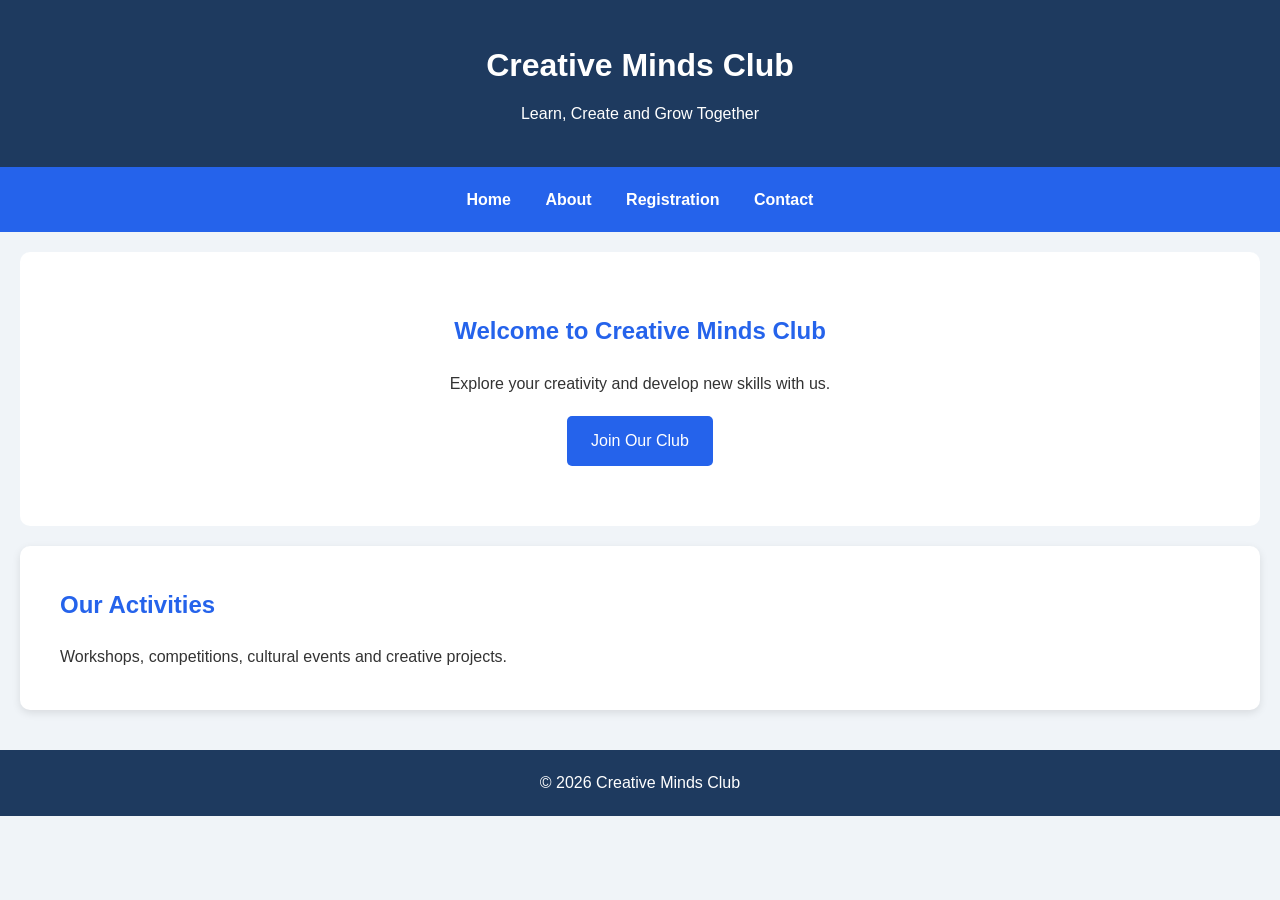
<file: index.html>
<!DOCTYPE html>
<html lang="en">
<head>
    <meta charset="UTF-8">
    <meta name="viewport" content="width=device-width, initial-scale=1.0">
    <title>College Club - Home</title>
    <link rel="stylesheet" href="style.css">
</head>
<body>

    <header>
        <h1>Creative Minds Club</h1>
        <p>Learn, Create and Grow Together</p>
    </header>

    <nav>
        <a href="index.html">Home</a>
        <a href="about.html">About</a>
        <a href="registration.html">Registration</a>
        <a href="contact.html">Contact</a>
    </nav>

    <section class="hero">
        <h2>Welcome to Creative Minds Club</h2>
        <p>Explore your creativity and develop new skills with us.</p>
        <a href="registration.html" class="btn">Join Our Club</a>
    </section>

    <section class="card">
        <h2>Our Activities</h2>
        <p>Workshops, competitions, cultural events and creative projects.</p>
    </section>

    <footer>
        <p>&copy; 2026 Creative Minds Club</p>
    </footer>

</body>
</html>
</file>
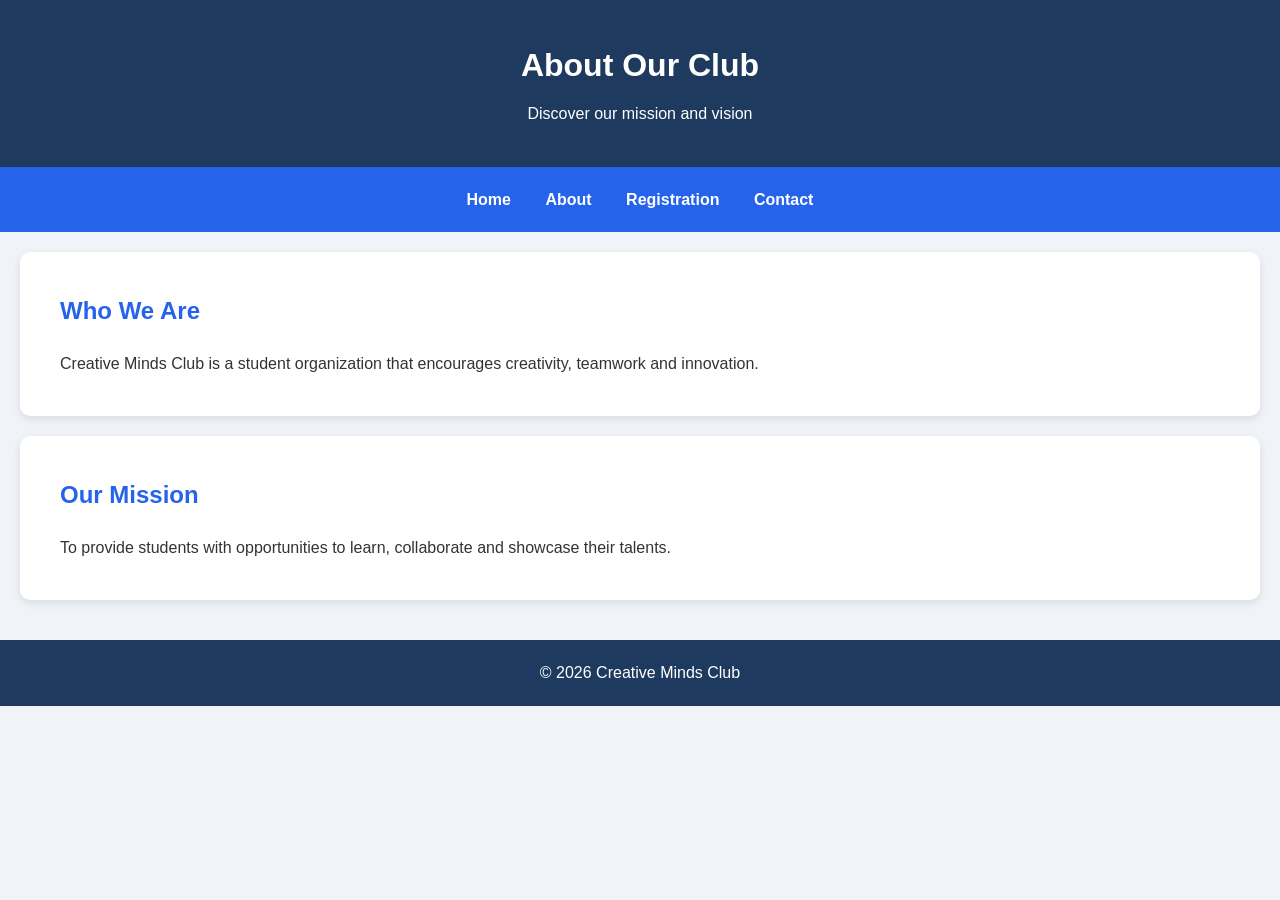
<file: about.html>
<!DOCTYPE html>
<html lang="en">
<head>
    <meta charset="UTF-8">
    <meta name="viewport" content="width=device-width, initial-scale=1.0">
    <title>About Us</title>
    <link rel="stylesheet" href="style.css">
</head>
<body>

    <header>
        <h1>About Our Club</h1>
        <p>Discover our mission and vision</p>
    </header>

    <nav>
        <a href="index.html">Home</a>
        <a href="about.html">About</a>
        <a href="registration.html">Registration</a>
        <a href="contact.html">Contact</a>
    </nav>

    <section class="card">
        <h2>Who We Are</h2>
        <p>Creative Minds Club is a student organization
        that encourages creativity, teamwork and innovation.</p>
    </section>

    <section class="card">
        <h2>Our Mission</h2>
        <p>To provide students with opportunities to learn,
        collaborate and showcase their talents.</p>
    </section>

    <footer>
        <p>&copy; 2026 Creative Minds Club</p>
    </footer>

</body>
</html>
</file>
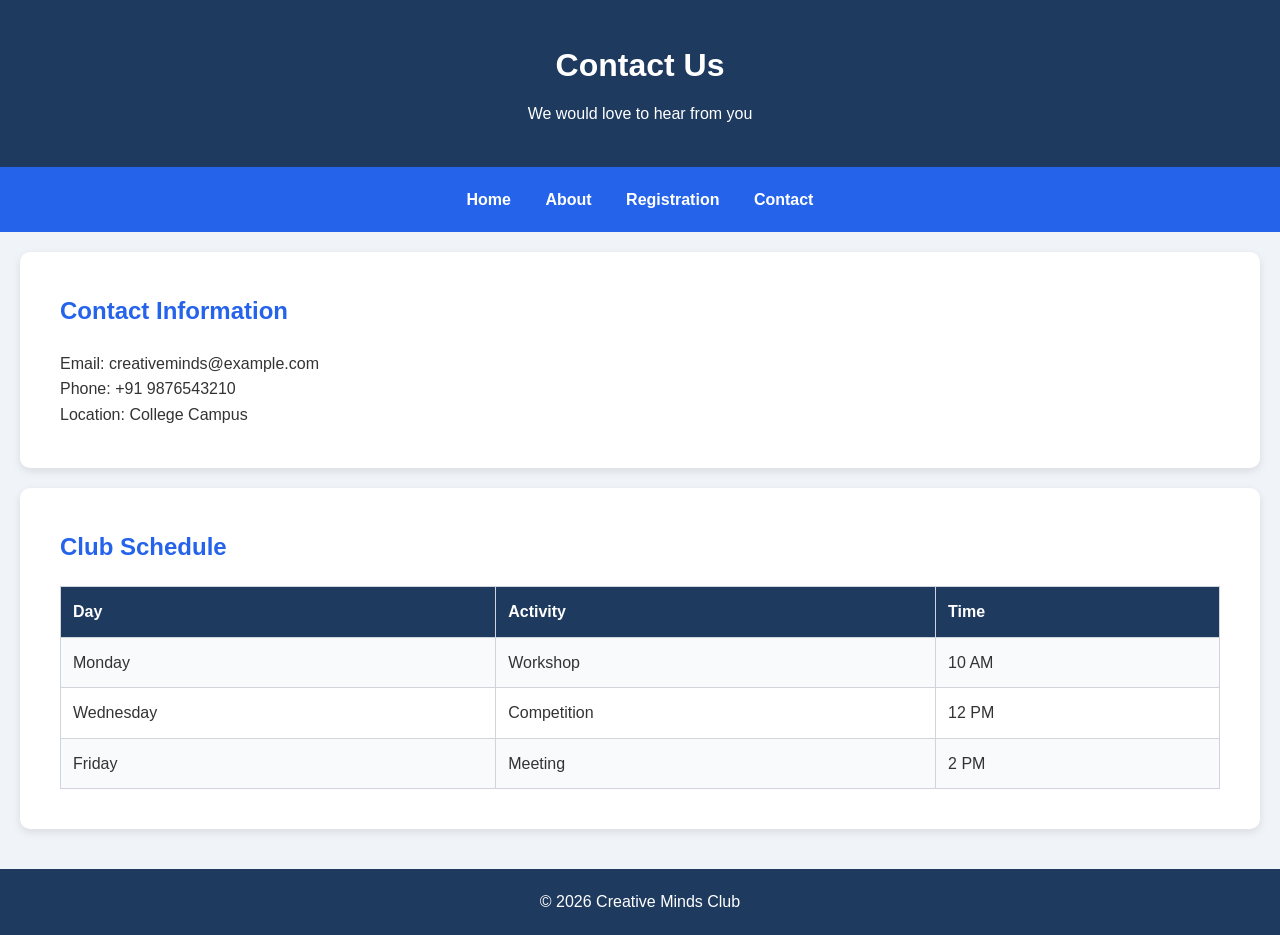
<file: contact.html>
<!DOCTYPE html>
<html lang="en">
<head>
    <meta charset="UTF-8">
    <meta name="viewport" content="width=device-width, initial-scale=1.0">
    <title>Contact Us</title>
    <link rel="stylesheet" href="style.css">
</head>
<body>

    <header>
        <h1>Contact Us</h1>
        <p>We would love to hear from you</p>
    </header>

    <nav>
        <a href="index.html">Home</a>
        <a href="about.html">About</a>
        <a href="registration.html">Registration</a>
        <a href="contact.html">Contact</a>
    </nav>

    <section class="card">
        <h2>Contact Information</h2>
        <p>Email: creativeminds@example.com</p>
        <p>Phone: +91 9876543210</p>
        <p>Location: College Campus</p>
    </section>

    <section class="card">
        <h2>Club Schedule</h2>

        <table>
            <tr>
                <th>Day</th>
                <th>Activity</th>
                <th>Time</th>
            </tr>
            <tr>
                <td>Monday</td>
                <td>Workshop</td>
                <td>10 AM</td>
            </tr>
            <tr>
                <td>Wednesday</td>
                <td>Competition</td>
                <td>12 PM</td>
            </tr>
            <tr>
                <td>Friday</td>
                <td>Meeting</td>
                <td>2 PM</td>
            </tr>
        </table>
    </section>

    <footer>
        <p>&copy; 2026 Creative Minds Club</p>
    </footer>

</body>
</html>
</file>
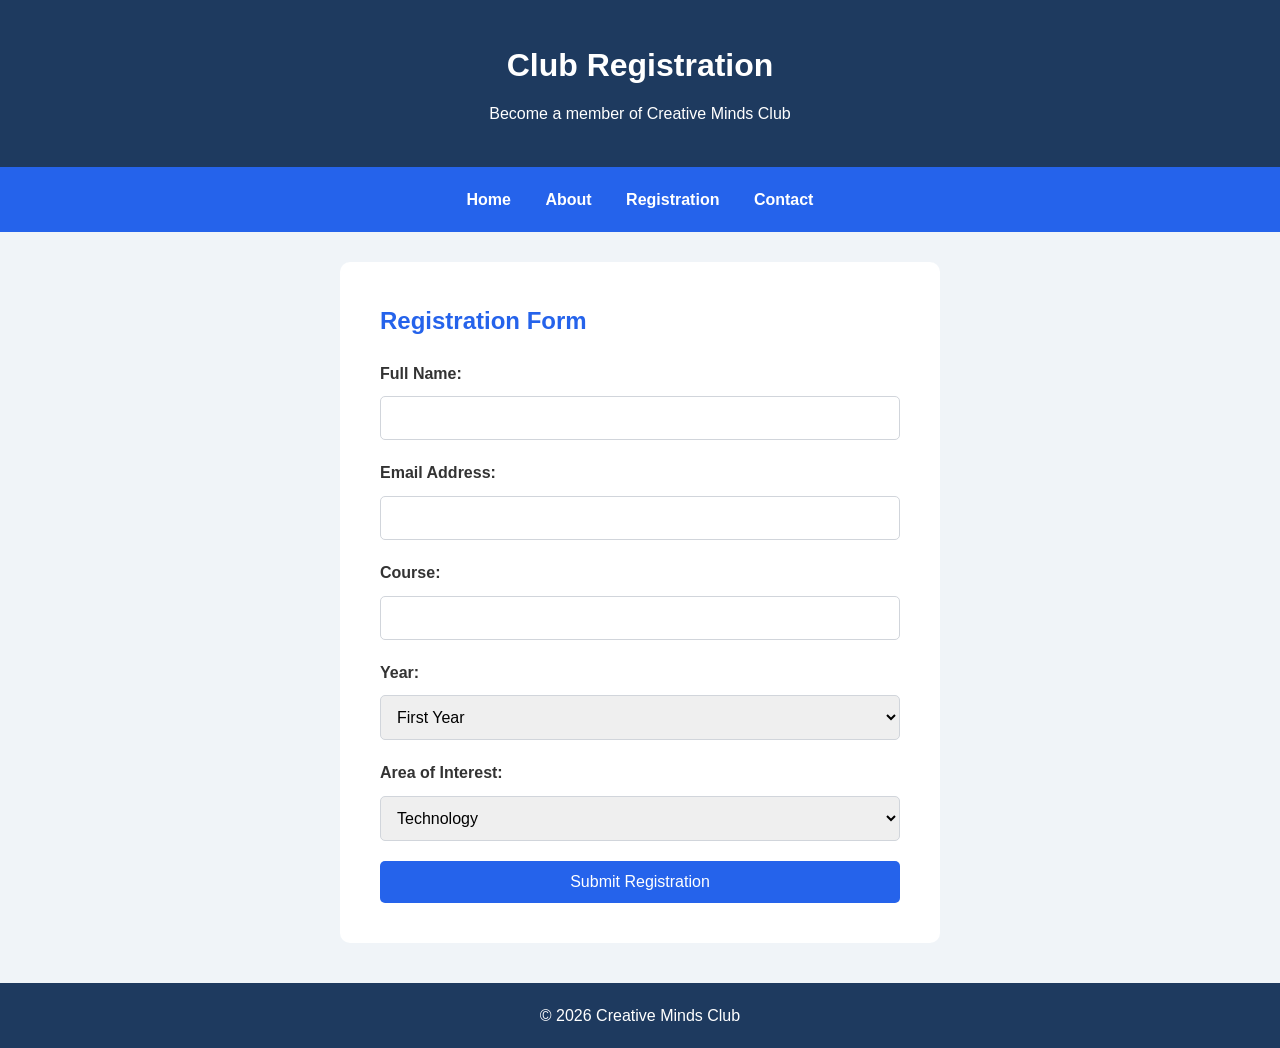
<file: regestration.html>
<!DOCTYPE html>
<html lang="en">
<head>
    <meta charset="UTF-8">
    <meta name="viewport" content="width=device-width, initial-scale=1.0">
    <title>Club Registration</title>
    <link rel="stylesheet" href="style.css">
</head>
<body>

    <header>
        <h1>Club Registration</h1>
        <p>Become a member of Creative Minds Club</p>
    </header>

    <nav>
        <a href="index.html">Home</a>
        <a href="about.html">About</a>
        <a href="registration.html">Registration</a>
        <a href="contact.html">Contact</a>
    </nav>

    <section class="form-container">
        <h2>Registration Form</h2>

        <form>
            <label for="name">Full Name:</label>
            <input type="text" id="name" name="name" required>

            <label for="email">Email Address:</label>
            <input type="email" id="email" name="email" required>

            <label for="course">Course:</label>
            <input type="text" id="course" name="course">

            <label for="year">Year:</label>
            <select id="year" name="year">
                <option>First Year</option>
                <option>Second Year</option>
                <option>Third Year</option>
                <option>Fourth Year</option>
            </select>

            <label for="interest">Area of Interest:</label>
            <select id="interest" name="interest">
                <option>Technology</option>
                <option>Design</option>
                <option>Events</option>
                <option>Photography</option>
            </select>

            <button type="submit">Submit Registration</button>
        </form>
    </section>

    <footer>
        <p>&copy; 2026 Creative Minds Club</p>
    </footer>

</body>
</html>
</file>
<file: style.css>
/* ===============================
   CSS VARIABLES / DESIGN TOKENS
================================= */
:root {
    --primary: #1e3a5f;
    --secondary: #2563eb;
    --background: #f0f4f8;
    --text: #333333;
    --white: #ffffff;
    --border: #d1d5db;

    --small: 10px;
    --medium: 20px;
    --large: 40px;
}

/* ===============================
   UNIVERSAL SELECTOR
================================= */
* {
    box-sizing: border-box;
    margin: 0;
    padding: 0;
}

/* ===============================
   BODY
================================= */
body {
    font-family: Arial, sans-serif;
    background-color: var(--background);
    color: var(--text);
    line-height: 1.6;
}

/* ===============================
   HEADER
================================= */
header {
    background-color: var(--primary);
    color: var(--white);
    text-align: center;
    padding: var(--large);
}

header h1 {
    font-size: 32px;
    margin-bottom: var(--small);
}

/* ===============================
   NAVIGATION
================================= */
nav {
    background-color: var(--secondary);
    padding: var(--medium);
    text-align: center;
}

nav a {
    color: var(--white);
    text-decoration: none;
    margin: 0 15px;
    font-weight: bold;
}

nav a:hover {
    color: #ffd700;
    text-decoration: underline;
}

/* ===============================
   SECTIONS
================================= */
section {
    margin: var(--medium);
    padding: var(--large);
}

h2 {
    color: var(--secondary);
    margin-bottom: var(--medium);
}

/* ===============================
   HERO SECTION
================================= */
.hero {
    background-color: var(--white);
    text-align: center;
    padding: 60px 20px;
    border-radius: 10px;
}

.hero p {
    margin-bottom: var(--medium);
}

/* ===============================
   CARDS
================================= */
.card {
    background-color: var(--white);
    border-radius: 10px;
    box-shadow: 0 3px 8px rgba(0, 0, 0, 0.1);
    margin-bottom: var(--medium);
}

/* ===============================
   BUTTONS
================================= */
.btn,
button {
    display: inline-block;
    background-color: var(--secondary);
    color: var(--white);
    padding: 12px 24px;
    border: none;
    border-radius: 5px;
    text-decoration: none;
    cursor: pointer;
    font-size: 16px;
}

.btn:hover,
button:hover {
    background-color: var(--primary);
}

/* ===============================
   FORM
================================= */
.form-container {
    background-color: var(--white);
    max-width: 600px;
    margin: 30px auto;
    border-radius: 10px;
}

form label {
    display: block;
    margin-top: var(--medium);
    font-weight: bold;
}

form input,
form select {
    width: 100%;
    padding: 12px;
    margin-top: var(--small);
    border: 1px solid var(--border);
    border-radius: 5px;
    font-size: 16px;
}

form button {
    margin-top: var(--medium);
    width: 100%;
}

/* ===============================
   TABLE
================================= */
table {
    width: 100%;
    border-collapse: collapse;
    background-color: var(--white);
}

th,
td {
    border: 1px solid var(--border);
    padding: 12px;
    text-align: left;
}

th {
    background-color: var(--primary);
    color: var(--white);
}

tr:nth-child(even) {
    background-color: #f9fafb;
}

/* ===============================
   FOOTER
================================= */
footer {
    background-color: var(--primary);
    color: var(--white);
    text-align: center;
    padding: var(--medium);
    margin-top: var(--large);
}

/* ===============================
   RESPONSIVE DESIGN
================================= */
@media (max-width: 600px) {
    header h1 {
        font-size: 24px;
    }

    nav a {
        display: inline-block;
        margin: 8px;
    }

    section {
        padding: var(--medium);
    }

    table {
        font-size: 14px;
    }
}
</file>
